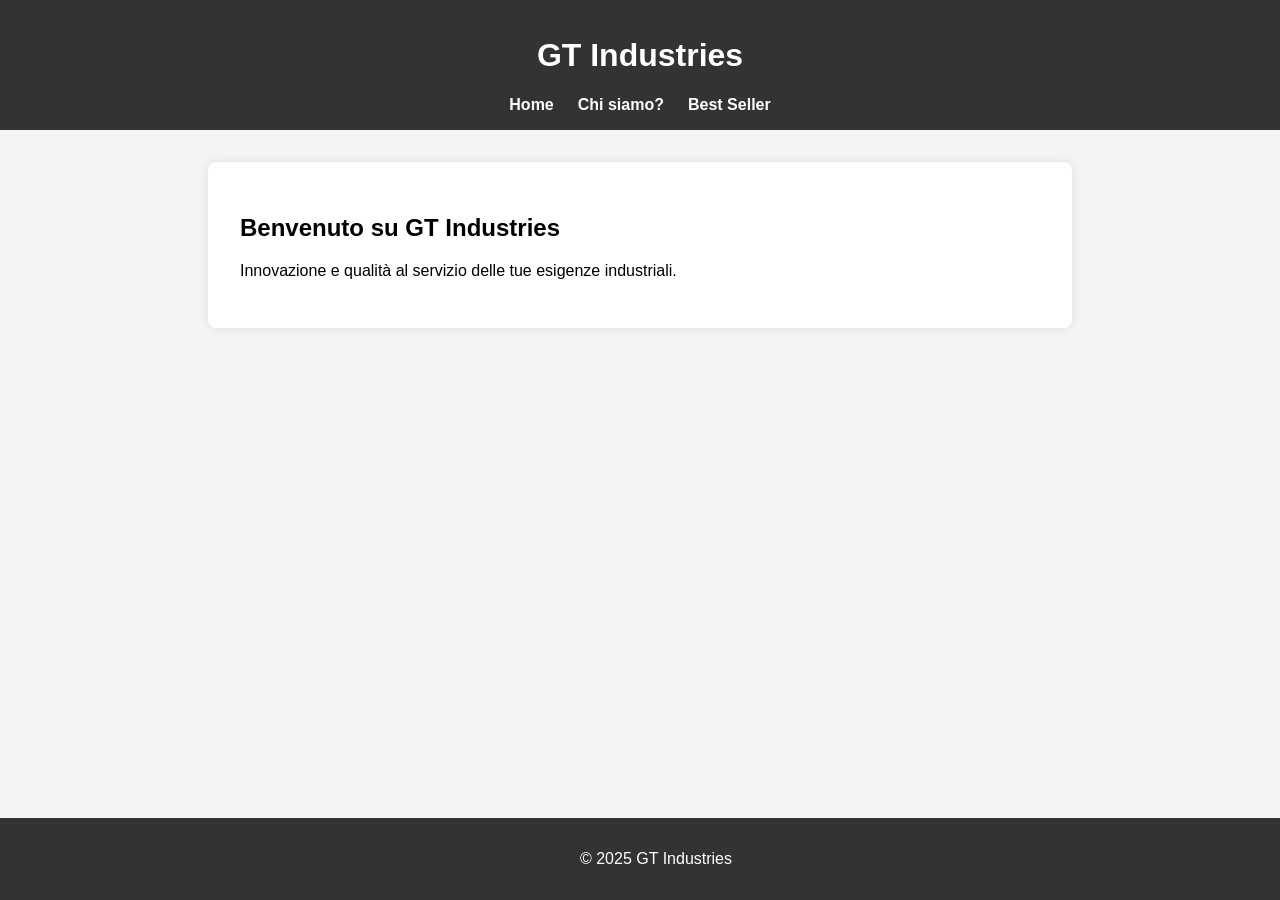
<file: index.html>
<!DOCTYPE html>
<html lang="it">
<head>
    <meta charset="UTF-8">
    <title>GT Industries - Home</title>
    <link rel="stylesheet" href="style.css">
</head>
<body>
    <header>
        <h1>GT Industries</h1>
        <nav>
            <ul>
                <li><a href="index.html">Home</a></li>
                <li><a href="chisiamo.html">Chi siamo?</a></li>
                <li><a href="bestseller.html">Best Seller</a></li>
            </ul>
        </nav>
    </header>

    <main>
        <h2>Benvenuto su GT Industries</h2>
        <p>Innovazione e qualità al servizio delle tue esigenze industriali.</p>
    </main>

    <footer>
        <p>&copy; 2025 GT Industries</p>
    </footer>
</body>
</html>
</file>
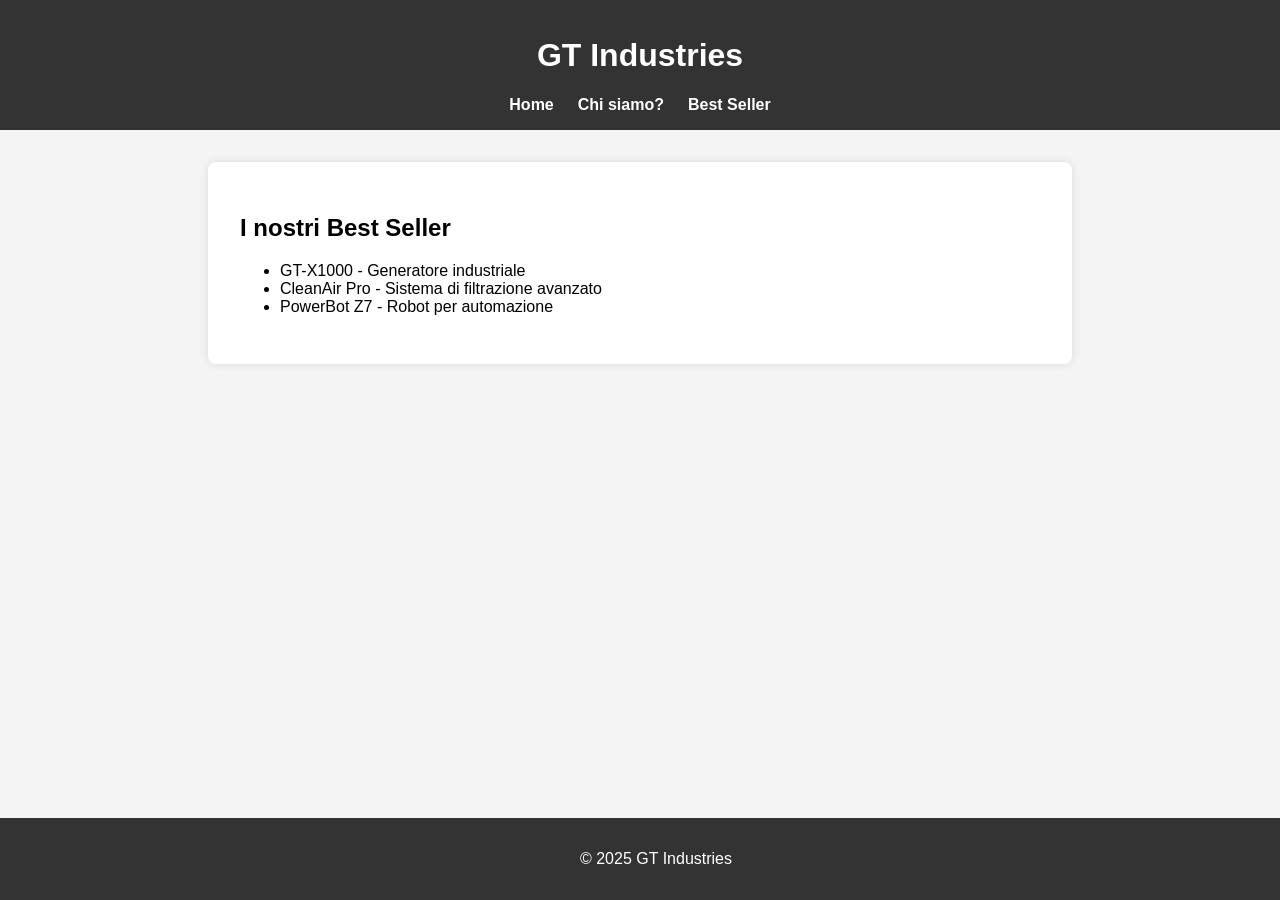
<file: bestseller.html>
<!DOCTYPE html>
<html lang="it">
<head>
    <meta charset="UTF-8">
    <title>Best Seller - GT Industries</title>
    <link rel="stylesheet" href="style.css">
</head>
<body>
    <header>
        <h1>GT Industries</h1>
        <nav>
            <ul>
                <li><a href="index.html">Home</a></li>
                <li><a href="chisiamo.html">Chi siamo?</a></li>
                <li><a href="bestseller.html">Best Seller</a></li>
            </ul>
        </nav>
    </header>

    <main>
        <h2>I nostri Best Seller</h2>
        <ul>
            <li>GT-X1000 - Generatore industriale</li>
            <li>CleanAir Pro - Sistema di filtrazione avanzato</li>
            <li>PowerBot Z7 - Robot per automazione</li>
        </ul>
    </main>

    <footer>
        <p>&copy; 2025 GT Industries</p>
    </footer>
</body>
</html>
</file>
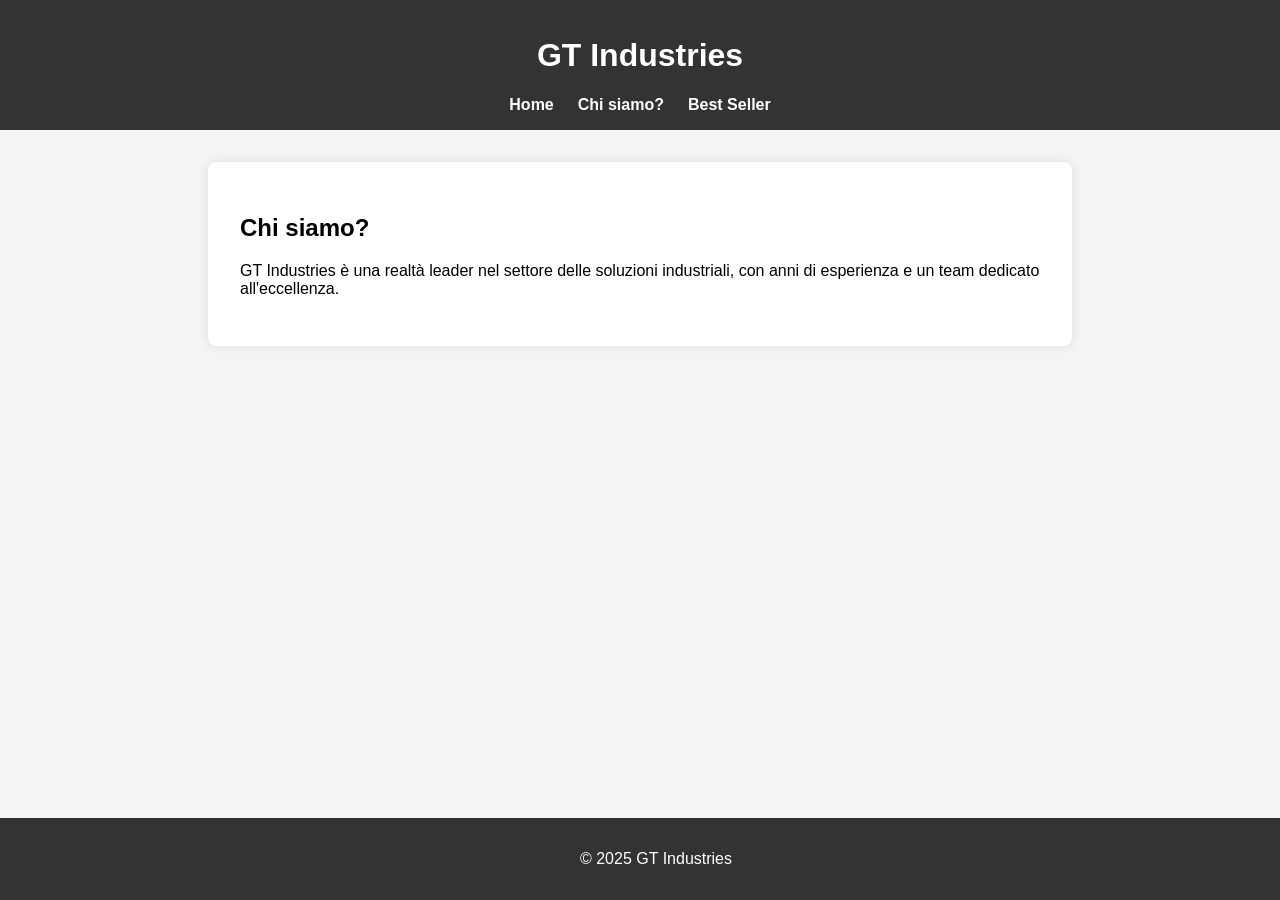
<file: chisiamo.html>
<!DOCTYPE html>
<html lang="it">
<head>
    <meta charset="UTF-8">
    <title>Chi siamo? - GT Industries</title>
    <link rel="stylesheet" href="style.css">
</head>
<body>
    <header>
        <h1>GT Industries</h1>
        <nav>
            <ul>
                <li><a href="index.html">Home</a></li>
                <li><a href="chisiamo.html">Chi siamo?</a></li>
                <li><a href="bestseller.html">Best Seller</a></li>
            </ul>
        </nav>
    </header>

    <main>
        <h2>Chi siamo?</h2>
        <p>GT Industries è una realtà leader nel settore delle soluzioni industriali, con anni di esperienza e un team dedicato all'eccellenza.</p>
    </main>

    <footer>
        <p>&copy; 2025 GT Industries</p>
    </footer>
</body>
</html>
</file>
<file: style.css>
body {
    font-family: Arial, sans-serif;
    margin: 0;
    padding: 0;
    background-color: #f4f4f4;
}

header {
    background-color: #333;
    color: white;
    padding: 1rem;
    text-align: center;
}

nav ul {
    list-style: none;
    padding: 0;
    margin: 1rem 0 0 0;
    display: flex;
    justify-content: center;
    gap: 1.5rem;
}

nav a {
    color: white;
    text-decoration: none;
    font-weight: bold;
}

main {
    padding: 2rem;
    background-color: white;
    margin: 2rem auto;
    max-width: 800px;
    border-radius: 8px;
    box-shadow: 0 0 10px rgba(0,0,0,0.1);
}

footer {
    text-align: center;
    padding: 1rem;
    background-color: #333;
    color: white;
    position: fixed;
    bottom: 0;
    width: 100%;
}
</file>
